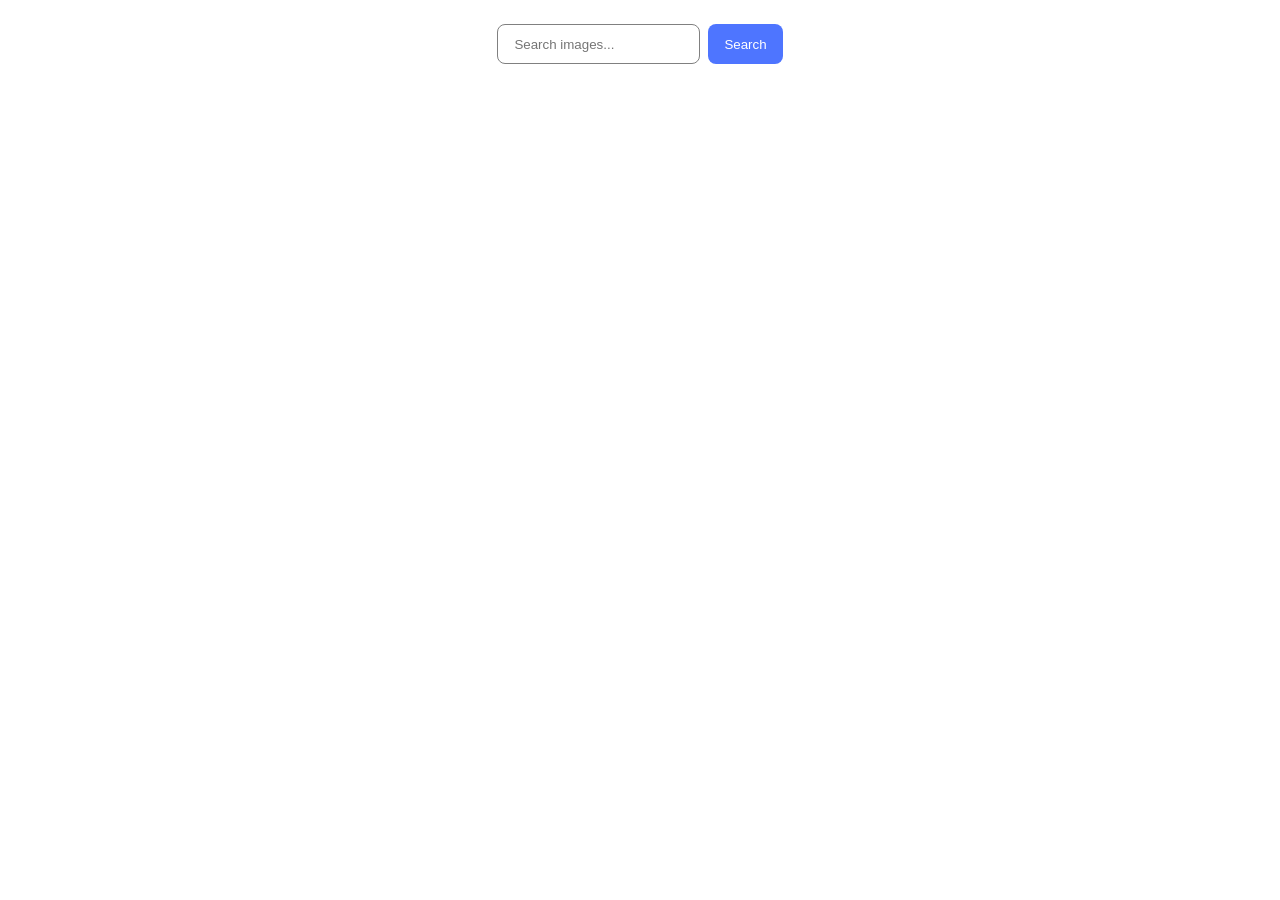
<file: src/index.html>
<!doctype html>
<html lang="en">
  <head>
    <meta charset="UTF-8" />
    <link rel="icon" type="image/svg+xml" href="/favicon.svg" />
    <meta name="viewport" content="width=device-width, initial-scale=1.0" />
    <title>Vanilla App Template</title>
    <link rel="stylesheet" href="./css/styles.css" />
  </head>
  <body>
    <main>
      <form class="form">
        <label>
          <input
            type="text"
            name="search-text"
            placeholder="Search images..."
            required
          />
        </label>
        <button type="submit">Search</button>
      </form>
      <ul class="gallery"></ul>
      <span class="loader is-hidden"></span>
    </main>

    <script type="module" src="./main.js"></script>
  </body>
</html>
</file>
<file: src/css/styles.css>
/**
  |============================
  | include css partials with
  | default @import url()
  |============================
*/
/* Common styles */
@import url('./reset.css');
@import url('./base.css');
@import url('./container.css');
@import url('./animations.css');

/* Sections style */
@import url('./header.css');
@import url('./vite-promo.css');
@import url('./badges.css');
@import url('./back-link.css');
@import url('./footer.css');
</file>
